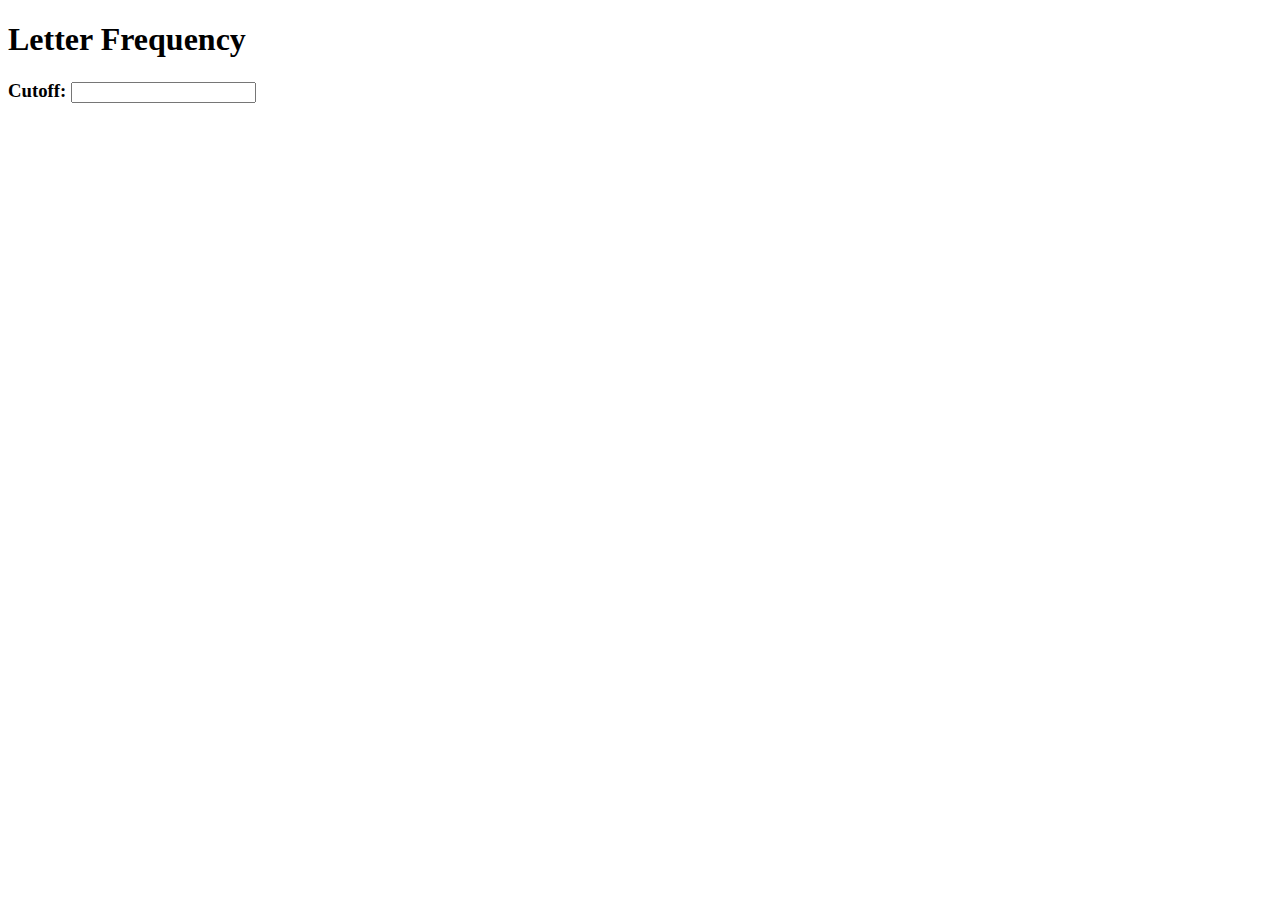
<file: P3/index.html>
<!DOCTYPE html>
<html>
<head>
	<meta charset="UTF-8">
	<title>D3</title>
	<!-- Always include D3 first. -->
	<script src="http://d3js.org/d3.v4.min.js"></script>
	<!-- Include main.js, which is where all our code lives -->
	<script src="main.js"></script>
	<!-- Include any styles we want to add to our page -->
	<link rel="stylesheet" href="styles.css">
</head>
<body>
	<h1>Letter Frequency</h1>
	<!-- Our graph will be added inside this divider element -->
	<div id="graph"></div>
	<form name="myform" onSubmit="return handleClick()">
        <h3>Cutoff: <input type="text" id="myVal" placeholder=" "> </h3>
    </form>
</body>
</html>
</file>
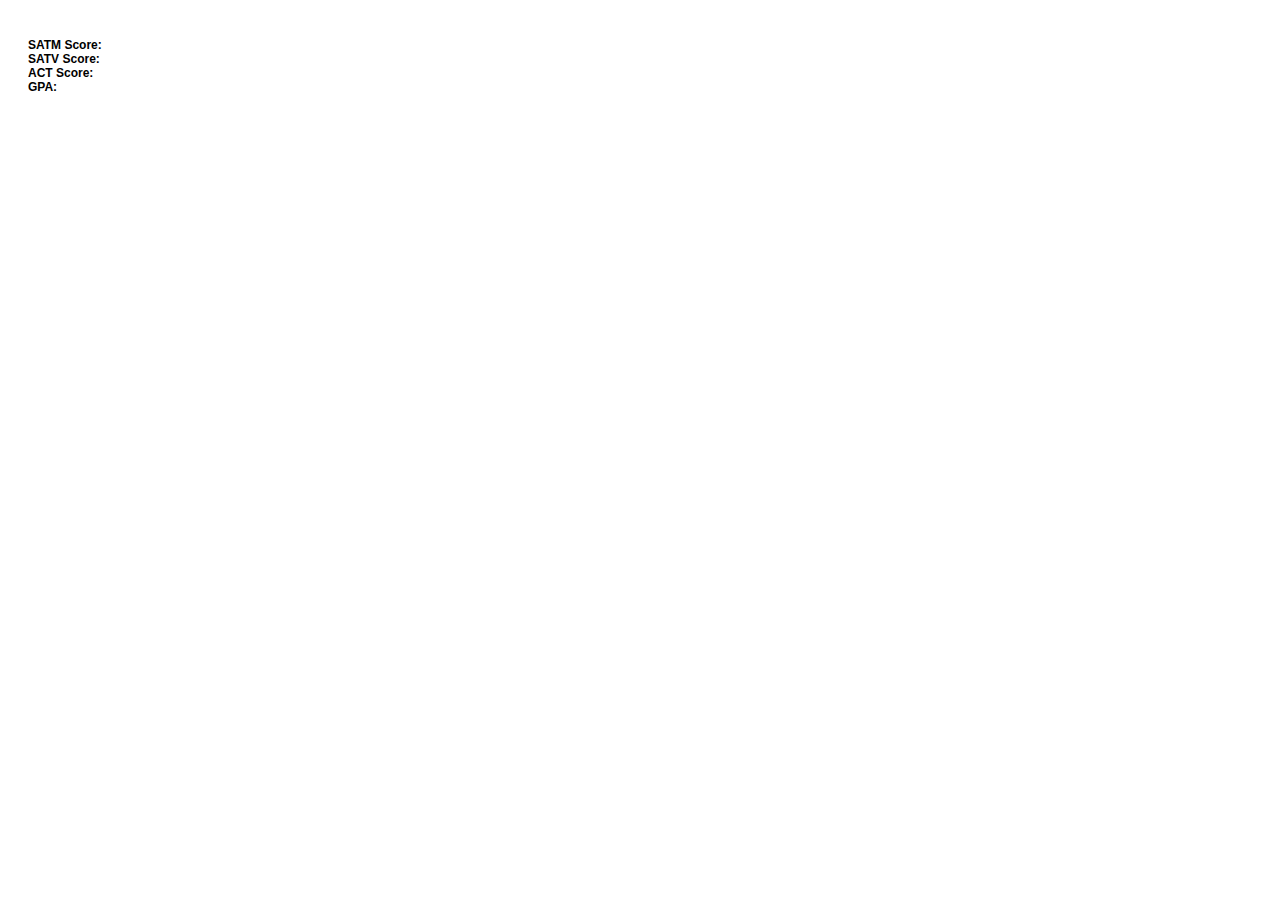
<file: P4/index.html>
<!DOCTYPE html>
<html>
	<head>
		<meta charset="UTF-8"/> 
		<link href="style.css" type="text/css" rel="stylesheet" />
		<script src="https://d3js.org/d3.v4.min.js"></script>
		<script type="text/javascript" src="main.js"></script>	 
   	</head>
   	<body>
	   	<div id="wrapper">
			<div id="chart1">
	    	</div>
		  	<div id="chart2">
	        </div>
		  	<div id="chart3">
		        <strong>SATM Score:</strong> <span id="satm"></span><br/>
		        <strong>SATV Score:</strong> <span id="satv"></span><br/>
		        <strong>ACT Score:</strong> <span id="act"></span><br/>
		        <strong>GPA:</strong> <span id="gpa"></span><br/> 
	        </div>
	   	</div>
	</body>
</html>
</file>
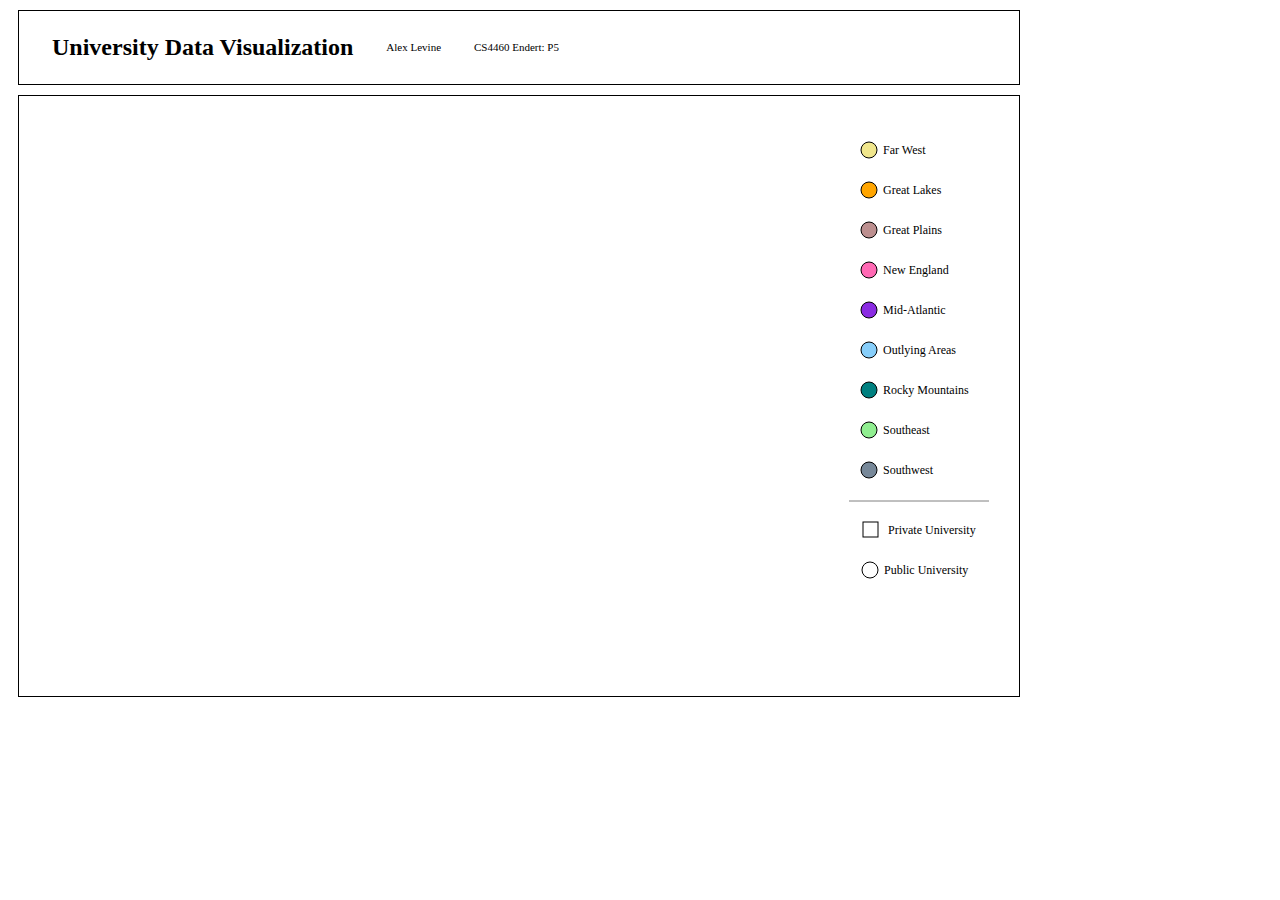
<file: P5/index.html>
<!DOCTYPE HTML>
<html lang="en">
<head>
    <meta charset="UTF-8">
    <title>US Universities Data</title>
    <link rel="stylesheet" href="./css/style.css">
</head>
<body>
    <div style="border: 1px solid #000; padding-left: 30px; width: 970px; height: 100%; margin: 10px 0 0 10px;">
        <table><tr><td><h2>University Data Visualization</h2></td>
        <td style="padding-left: 30px;"><p style="font-size: 11px;">Alex Levine</p></td>
        <td style="padding-left: 30px;"><p style="font-size: 11px;">CS4460 Endert: P5</p></td></tr>
        </table>
    </div>
    <div id="main">
        <svg width="1000" height="600" style="border: 1px solid #000;">
            <g class='legend' transform="translate(850, 50)">
                <g>
                    <circle r="8" cy="4" style="fill: khaki;"/>
                    <text x="14" dy="0.7em">Far West</text>
                </g>
                <g transform="translate(0, 40)">
                    <circle r="8" cy="4" style="fill: orange;"/>
                    <text x="14" dy="0.7em">Great Lakes</text>
                </g>
                <g transform="translate(0, 80)">
                    <circle r="8" cy="4" style="fill: rosybrown;"/>
                    <text x="14" dy="0.7em">Great Plains</text>
                </g>
                <g transform="translate(0, 120)">
                    <circle r="8" cy="4" style="fill: hotpink;"/>
                    <text x="14" dy="0.7em">New England</text>
                </g>
                <g transform="translate(0, 160)">
                    <circle r="8" cy="4" style="fill: blueviolet;"/>
                    <text x="14" dy="0.7em">Mid-Atlantic</text>
                </g>
                <g transform="translate(0, 200)">
                    <circle r="8" cy="4" style="fill: lightskyblue;"/>
                    <text x="14" dy="0.7em">Outlying Areas</text>
                </g>
                <g transform="translate(0, 240)">
                    <circle r="8" cy="4" style="fill: teal;"/>
                    <text x="14" dy="0.7em">Rocky Mountains</text>
                </g>
                <g transform="translate(0, 280)">
                    <circle r="8" cy="4" style="fill: lightgreen;"/>
                    <text x="14" dy="0.7em">Southeast</text>
                </g>
                <g transform="translate(0, 320)">
                    <circle r="8" cy="4" style="fill: lightslategray;"/>
                    <text x="14" dy="0.7em">Southwest</text>
                </g>
            </g>
            <g transform="translate(830, 405)">
                <line x1="0" y1="0" x2="140" y2="0" style="stroke: gray;"/>
            </g>
            <g class='legend' transform="translate(844, 430)">
                <g>
                    <rect width="15" height="15" y="-4" style="fill: white; border: solid black 1px;"/>
                    <text x="25" dy="0.7em">Private University</text>
                </g>
                <g transform="translate(7, 40)">
                    <circle r="8" cy="4" style="fill: white; border: solid black 1px;"/>
                    <text x="14" dy="0.7em">Public University</text>
                </g>
            </g>
        </svg>
    </div>
</body>
<script src="https://d3js.org/d3.v4.min.js"></script>
<script src="./js/d3-tip.js"></script>
<script src="./js/main.js"></script>
</html>
</file>
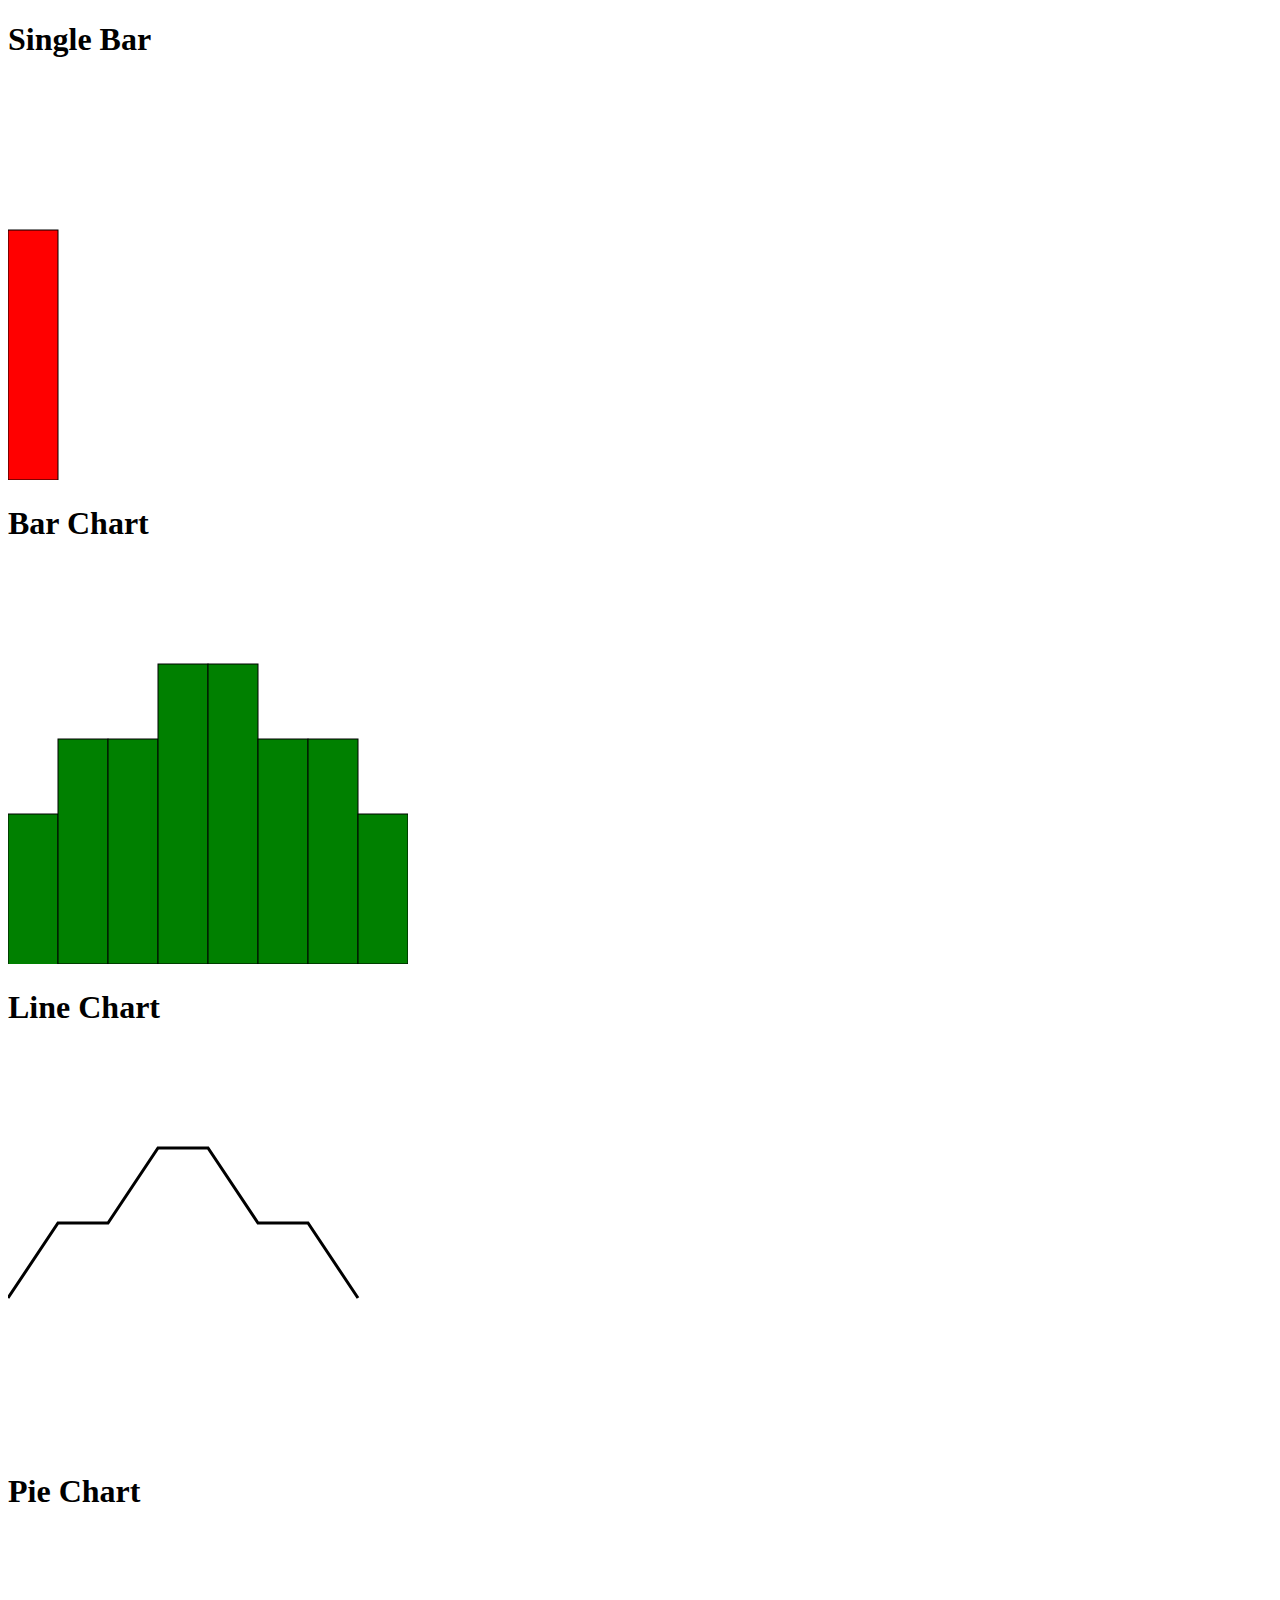
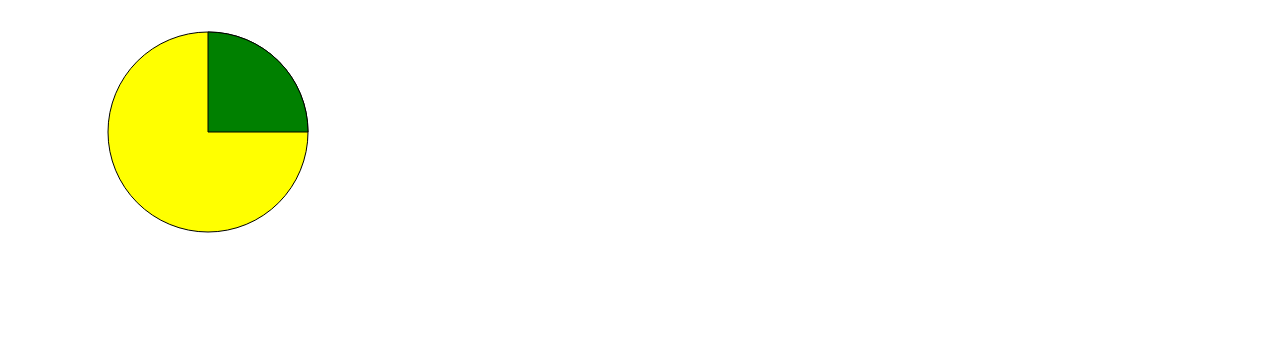
<file: P1/visualizations.html>
<!DOCTYPE html>
<head>
	<title>CS4460 P1  - Alex Levine</title>
</head>
<body>
	<h1>Single Bar</h1>
		<svg width="400" height="400">
			<rect
				width="50" height ="250" fill="red" stroke="black" x="0" y="150"/>
		</svg>
	<h1>Bar Chart</h1>
		<svg width="400" height="400">
			<rect
				width="50" height ="250" fill="green" stroke="black" x="0" y="250"/>
			<rect
				width="50" height ="225" fill="green" stroke="black" x="50" y="175"/>
			<rect
				width="50" height ="225" fill="green" stroke="black" x="100" y="175"/>
			<rect
				width="50" height ="300" fill="green" stroke="black" x="150" y="100"/>
			<rect
				width="50" height ="300" fill="green" stroke="black" x="200" y="100"/>
			<rect
				width="50" height ="225" fill="green" stroke="black" x="250" y="175"/>
			<rect
				width="50" height ="225" fill="green" stroke="black" x="300" y="175"/>
			<rect
				width="50" height ="150" fill="green" stroke="black" x="350" y="250"/>
		</svg>
	<h1>Line Chart</h1>
		<svg width="400" height="400">
			<polyline
				fill="none"
				stroke="black"
				stroke-width="3"
				points="
					0,250
					50,175
					100,175,
					150,100
					200,100
					250,175
					300,175
					350,250" />
		</svg>

	<h1>Pie Chart</h1>
		<svg width="400" height="400">
			<circle 
				cx="200" cy="200" 
				r="100" stroke="black"
				fill="yellow"/>
			<path d="M200,200 L200,100 A100,100 0 0,1 300,200 z"
				style="fill:green;
					stroke:black;
					stroke-width: 1"/>

		</svg>
</body>
</file>
<file: P3/styles.css>
.bar {
  fill: steelblue;
}
.bar:hover {
  fill: brown;
}
.axis {
  font: 10px sans-serif;
}
.axis path,
.axis line {
  fill: none;
  stroke: #000;
  shape-rendering: crispEdges;
}
.x.axis path {
  display: none;
}
</file>
<file: P4/style.css>
body {
  font: 12px sans-serif;
}
.tick > line {
	fill: none;
	stroke: black;
}
.tick > text {
	fill: black;
}
.selected {
	stroke: red;
	fill:red;
}
.selected2 {
	stroke: orange;
	fill:orange;
}
path.domain {
	fill: none;
	stroke-width: 2px;
	stroke: black;
}
#wrapper {
	clear:both;
}
#chart1 {
    float:left;
}
#chart2{
	float:left;
}
#chart3 {
	float:left;
	margin-top: 30px;
	margin-left: 20px;
}
.brush .extent {
	fill-opacity: .1;
	stroke: #fff;
	shape-rendering: crispEdges;
}
</file>
<file: P5/css/style.css>
#main {
  padding: 10px;
}

.tooltip {
  opacity: 1;
}

.tooltip .tooltip-inner {
  background-color: #999;
}

.d3-tip {
  line-height: 1;
  padding: 6px;
  background: rgba(205, 225, 255, 0.85);
  color: #333;
  border-radius: 4px;
  border-style: double;
  border-width: 1px;
  border-color: black;
  font-size: 12px;
}

/* small triangle extender for the tooltip */
.d3-tip:after {
  box-sizing: border-box;
  display: inline;
  font-size: 10px;
  width: 100%;
  line-height: 1;
  color: rgba(205, 225, 255, 0.85);
  content: "\25BC";
  position: absolute;
  text-align: center;
}

/* Style northward tooltips specifically */
.d3-tip.n:after {
  margin: -2px 0 0 0;
  top: 100%;
  left: 0;
}

.d3-tip h5 {
  font-size: 13px;
  font-weight: 600;
  margin: 2px 10px 4px 2px;
}

.d3-tip thead td {
  border-bottom: 1px solid #5b7399;
  font-size: 10px;
  font-weight: 600;
}

.d3-tip td {
  padding: 2px 10px 2px 2px;
}

.d3-tip thead tr {
  paddin-top: 10px;
}

label {
    font-size: 13px;
    font-weight: bold;
    color: black;
    padding: 2px;
}

.legend {
  background-color: white;
}

.legend circle {
    stroke: black;
}

.legend rect {
    stroke: black;
}

.legend text {
    font-size: 12px;
    fill: black;
}
</file>
